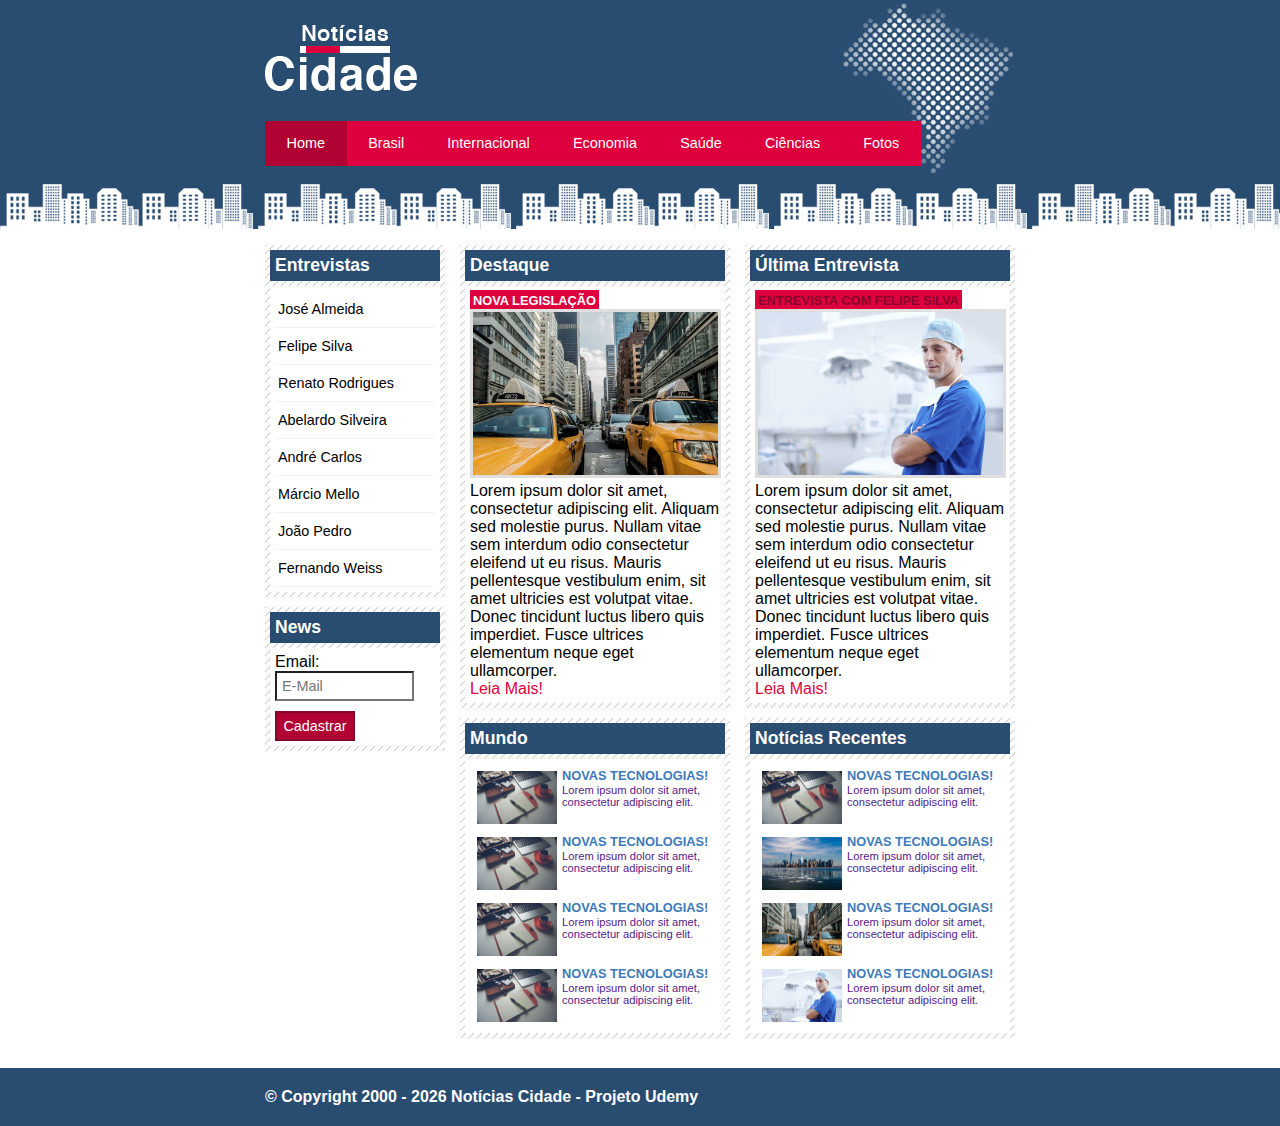
<file: index.html>
<!doctype html>
<html>

    <head>

        <title>Notícias Cidade - HOME</title>
        <meta charset="utf-8">

        <link rel="stylesheet" type="text/css" href="css/estilo.css">

    </head>

    <body id="tres-colunas" class="home">

        <!-- Início do Container -->
        <div id="container">

            <!-- Inicio do Topo -->
            <div id="Topo">
                <h1 class="logo">Notícias Cidade</h1>
                <ul id="navegacao">
                    <li><a id="home" href="index.html">Home</a></li>
                    <li><a id="brasil" href="brasil.html">Brasil</a></li>
                    <li><a id="internacional" href="internacional.html">Internacional</a></li>
                    <li><a id="economia" href="economia.html">Economia</a></li>
                    <li><a id="saude" href="saude.html">Saúde</a></li>
                    <li><a id="ciencias" href="ciencias.html">Ciências</a></li>
                    <li><a id="fotos" href="fotos.html">Fotos</a></li>
                </ul>
            </div>
            <!-- Fim do Topo -->
            
            <!-- Início do Conteúdo -->
            <div id="conteudo">

                <!-- Início do Primário -->
                <div id="primario">
                    <div class="caixa destaque">
                        <h2>Destaque</h2>
                        <div class="caixa-conteudo">
                            <h3>Nova Legislação</h3>
                            <img class="imagem-principal" src="imagens/taxi.jpg" width="100%">
                            <p>
                                Lorem ipsum dolor sit amet, consectetur 
                                adipiscing elit. Aliquam sed molestie purus. 
                                Nullam vitae sem interdum odio consectetur 
                                eleifend ut eu risus. Mauris pellentesque 
                                vestibulum enim, sit amet ultricies est volutpat 
                                vitae. Donec tincidunt luctus libero quis 
                                imperdiet. Fusce ultrices elementum neque eget 
                                ullamcorper.
                            </p>
                            <a class="leia-mais" href="nova-legislacao.html">Leia Mais!</a>
                        </div>  
                    </div>

                    <div class="caixa">
                        <h2>Mundo</h2>
                        <div class="caixa-conteudo">
                            <ul id="lista-noticias">
                                <li>
                                    <a href="">
                                        <img src="imagens/tecnologia.jpg" width="80">
                                        <h3>Novas Tecnologias!</h3>
                                        <p>
                                            Lorem ipsum dolor sit amet, 
                                            consectetur adipiscing elit. 
                                        </p>
                                    </a>
                                </li>
                                <li>
                                    <a href="">
                                        <img src="imagens/tecnologia.jpg" width="80">
                                        <h3>Novas Tecnologias!</h3>
                                        <p>
                                            Lorem ipsum dolor sit amet, 
                                            consectetur adipiscing elit. 
                                        </p>
                                    </a>
                                </li>
                                <li>
                                    <a href="">
                                        <img src="imagens/tecnologia.jpg" width="80">
                                        <h3>Novas Tecnologias!</h3>
                                        <p>
                                            Lorem ipsum dolor sit amet, 
                                            consectetur adipiscing elit. 
                                        </p>
                                    </a>
                                </li>
                                <li>
                                    <a href="">
                                        <img src="imagens/tecnologia.jpg" width="80">
                                        <h3>Novas Tecnologias!</h3>
                                        <p>
                                            Lorem ipsum dolor sit amet, 
                                            consectetur adipiscing elit.
                                        </p>
                                    </a>
                                </li>
                            </ul>
                        </div>  
                    </div>

                </div>
                <!-- Fim do Primário -->

                <!-- Início do Secundário -->
                <div id="secundario">

                    <div class="caixa entrevista">
                        <h2>Última Entrevista</h2>
                        <div class="caixa-conteudo">
                            <h3>Entrevista com Felipe Silva</h3>
                            <img class="imagem-principal" src="imagens/doutor.jpg" width="100%">
                            <p>
                                Lorem ipsum dolor sit amet, consectetur 
                                adipiscing elit. Aliquam sed molestie purus. 
                                Nullam vitae sem interdum odio consectetur 
                                eleifend ut eu risus. Mauris pellentesque 
                                vestibulum enim, sit amet ultricies est volutpat 
                                vitae. Donec tincidunt luctus libero quis 
                                imperdiet. Fusce ultrices elementum neque eget 
                                ullamcorper.
                            </p>
                            <a class="leia-mais" href="">Leia Mais!</a>
                        </div>

                    </div>

                    <div class="caixa">
                        <h2>Notícias Recentes</h2>
                        <div class="caixa-conteudo">
                            <ul id="lista-noticias">
                                <li>
                                    <a href="">
                                        <img src="imagens/tecnologia.jpg" width="80">
                                        <h3>Novas Tecnologias!</h3>
                                        <p>
                                            Lorem ipsum dolor sit amet, 
                                            consectetur adipiscing elit. 
                                        </p>
                                    </a>
                                </li>
                                <li>
                                    <a href="">
                                        <img src="imagens/cidade.jpg" width="80">
                                        <h3>Novas Tecnologias!</h3>
                                        <p>
                                            Lorem ipsum dolor sit amet, 
                                            consectetur adipiscing elit. 
                                        </p>
                                    </a>
                                </li>
                                <li>
                                    <a href="">
                                        <img src="imagens/taxi.jpg" width="80">
                                        <h3>Novas Tecnologias!</h3>
                                        <p>
                                            Lorem ipsum dolor sit amet, 
                                            consectetur adipiscing elit. 
                                        </p>
                                    </a>
                                </li>
                                <li>
                                    <a href="">
                                        <img src="imagens/doutor.jpg" width="80">
                                        <h3>Novas Tecnologias!</h3>
                                        <p>
                                            Lorem ipsum dolor sit amet, 
                                            consectetur adipiscing elit.
                                        </p>
                                    </a>
                                </li>
                            </ul>
                        </div>  
                    </div>

                </div>
                <!-- Fim do Secundário -->

                <!-- Início da Lateral -->
                <div id="lateral">
                    
                    <div class="caixa">
                        <h2>Entrevistas</h2>
                        <div class="caixa-conteudo">
                            <ul>
                                <li><a href="">José Almeida</a></li>
                                <li><a href="">Felipe Silva</a></li>
                                <li><a href="">Renato Rodrigues</a></li>
                                <li><a href="">Abelardo Silveira</a></li>
                                <li><a href="">André Carlos</a></li>
                                <li><a href="">Márcio Mello</a></li>
                                <li><a href="">João Pedro</a></li>
                                <li><a href="">Fernando Weiss</a></li>
                            </ul>
                        </div>
                    </div>

                    <div class="caixa">
                        <h2>News</h2>
                        <div class="caixa-conteudo">
                            <form>
                                <div>
                                    <label for="email">Email:</label>
                                    <input type="text" name="email" id="email" placeholder="E-Mail">
                                </div>
                                <div>
                                    <input class="submit" type="submit" value="Cadastrar">
                                </div>
                            </form>
                        </div>
                    </div>

                </div>
                <!-- Fim da Lateral-->

            </div>
            <!-- Fim do Conteúdo -->

        </div>
        <!-- Fim do Container -->

        <div id="rodape">
            <div id="copyright">
                <b>&copy; Copyright 2000 - 2026 Notícias Cidade - Projeto Udemy</b>
            </div>
        </div>

    </body>

</html>
</file>
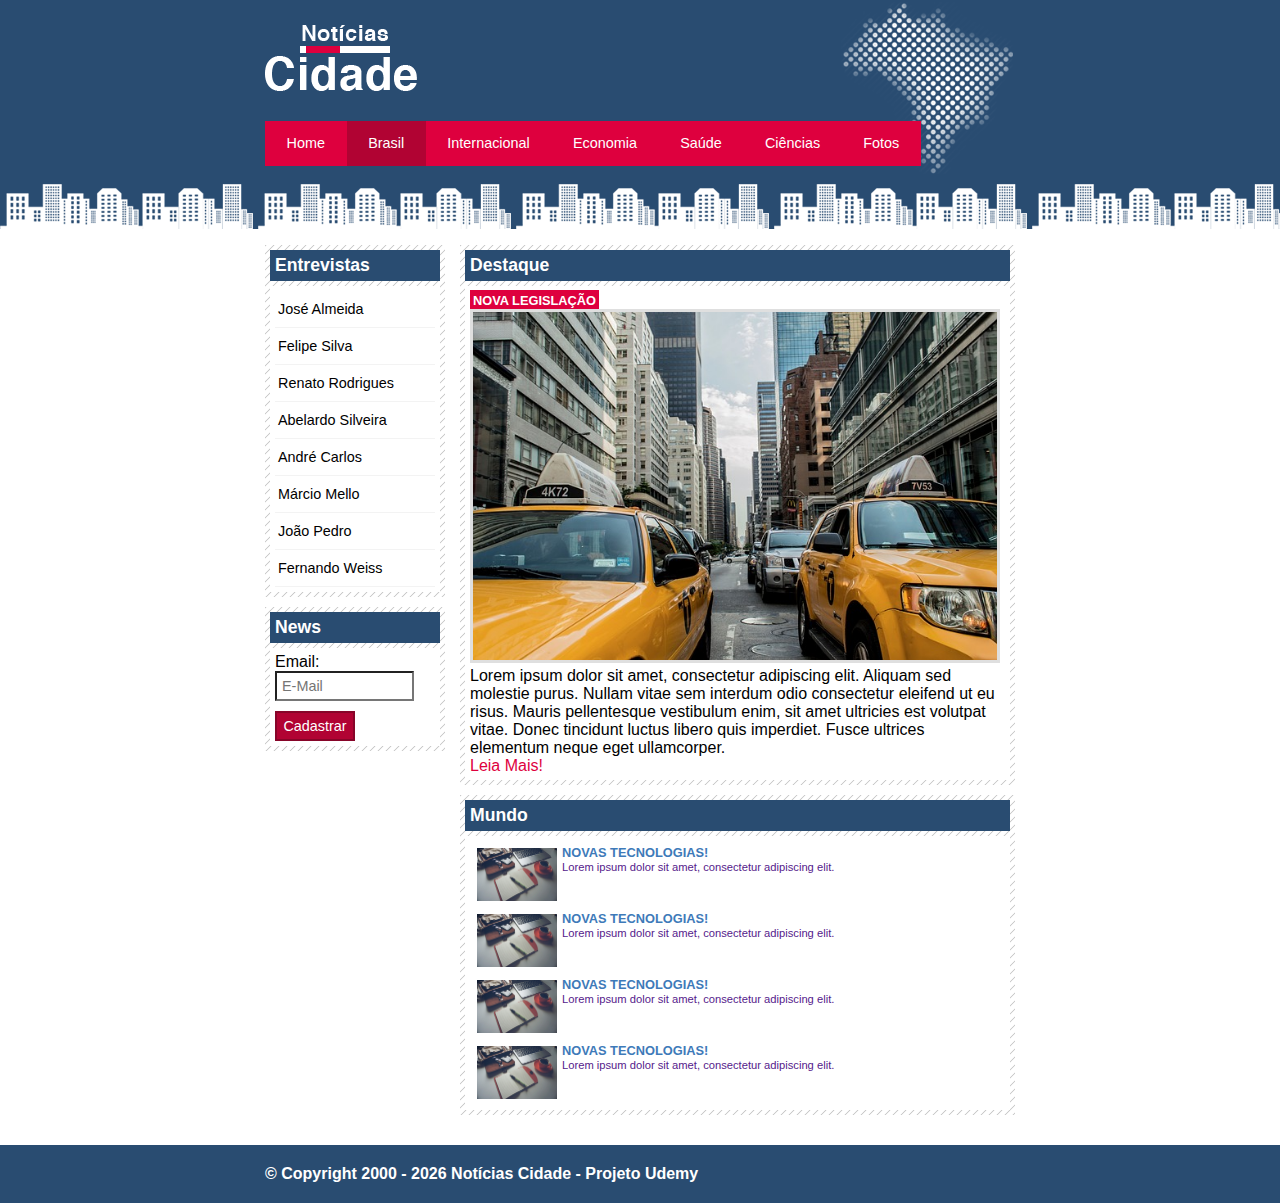
<file: brasil.html>
<!doctype html>
<html>

    <head>

        <title>Notícias Cidade - BRASIL</title>
        <meta charset="utf-8">

        <link rel="stylesheet" type="text/css" href="css/estilo.css">

    </head>

    <body id="duas-colunas" class="brasil">

        <!-- Início do Container -->
        <div id="container">

            <!-- Início do Topo -->
            <div id="Topo">
                <h1 class="logo">Notícias Cidade</h1>
                <ul id="navegacao">
                    <li><a id="home" href="index.html">Home</a></li>
                    <li><a id="brasil" href="brasil.html">Brasil</a></li>
                    <li><a id="internacional" href="internacional.html">Internacional</a></li>
                    <li><a id="economia" href="economia.html">Economia</a></li>
                    <li><a id="saude" href="saude.html">Saúde</a></li>
                    <li><a id="ciencias" href="ciencias.html">Ciências</a></li>
                    <li><a id="fotos" href="fotos.html">Fotos</a></li>
                </ul>
            </div>
            <!-- Fim do Topo -->

            <!-- Início do Conteúdo -->
            <div id="conteudo">

                <!-- Início do Primário -->
                <div id="primario">
                    <div class="caixa destaque">
                        <h2>Destaque</h2>
                        <div class="caixa-conteudo">
                            <h3>Nova Legislação</h3>
                            <img class="imagem-principal" src="imagens/taxi.jpg" width="100%">
                            <p>
                                Lorem ipsum dolor sit amet, consectetur 
                                adipiscing elit. Aliquam sed molestie purus. 
                                Nullam vitae sem interdum odio consectetur 
                                eleifend ut eu risus. Mauris pellentesque 
                                vestibulum enim, sit amet ultricies est volutpat 
                                vitae. Donec tincidunt luctus libero quis 
                                imperdiet. Fusce ultrices elementum neque eget 
                                ullamcorper.
                            </p>
                            <a class="leia-mais" href="nova-legislacao.html">Leia Mais!</a>
                        </div>  
                    </div>

                    <div class="caixa">
                        <h2>Mundo</h2>
                        <div class="caixa-conteudo">
                            <ul id="lista-noticias">
                                <li>
                                    <a href="">
                                        <img src="imagens/tecnologia.jpg" width="80">
                                        <h3>Novas Tecnologias!</h3>
                                        <p>
                                            Lorem ipsum dolor sit amet, 
                                            consectetur adipiscing elit. 
                                        </p>
                                    </a>
                                </li>
                                <li>
                                    <a href="">
                                        <img src="imagens/tecnologia.jpg" width="80">
                                        <h3>Novas Tecnologias!</h3>
                                        <p>
                                            Lorem ipsum dolor sit amet, 
                                            consectetur adipiscing elit. 
                                        </p>
                                    </a>
                                </li>
                                <li>
                                    <a href="">
                                        <img src="imagens/tecnologia.jpg" width="80">
                                        <h3>Novas Tecnologias!</h3>
                                        <p>
                                            Lorem ipsum dolor sit amet, 
                                            consectetur adipiscing elit. 
                                        </p>
                                    </a>
                                </li>
                                <li>
                                    <a href="">
                                        <img src="imagens/tecnologia.jpg" width="80">
                                        <h3>Novas Tecnologias!</h3>
                                        <p>
                                            Lorem ipsum dolor sit amet, 
                                            consectetur adipiscing elit.
                                        </p>
                                    </a>
                                </li>
                            </ul>
                        </div>  
                    </div>

                </div>
                <!-- Fim do Primário -->

                <!-- Início da Lateral -->
                <div id="lateral">
                    
                    <div class="caixa">
                        <h2>Entrevistas</h2>
                        <div class="caixa-conteudo">
                            <ul>
                                <li><a href="">José Almeida</a></li>
                                <li><a href="">Felipe Silva</a></li>
                                <li><a href="">Renato Rodrigues</a></li>
                                <li><a href="">Abelardo Silveira</a></li>
                                <li><a href="">André Carlos</a></li>
                                <li><a href="">Márcio Mello</a></li>
                                <li><a href="">João Pedro</a></li>
                                <li><a href="">Fernando Weiss</a></li>
                            </ul>
                        </div>
                    </div>

                    <div class="caixa">
                        <h2>News</h2>
                        <div class="caixa-conteudo">
                            <form>
                                <div>
                                    <label for="email">Email:</label>
                                    <input type="text" name="email" id="email" placeholder="E-Mail">
                                </div>
                                <div>
                                    <input class="submit" type="submit" value="Cadastrar">
                                </div>
                            </form>
                        </div>
                    </div>

                </div>
                <!-- Fim da Lateral-->

            </div>
            <!-- Fim do Conteúdo -->

        </div>
        <!-- Fim do Container -->

        <div id="rodape">
            <div id="copyright">
                <b>&copy; Copyright 2000 - 2026 Notícias Cidade - Projeto Udemy</b>
            </div>
        </div>

    </body>

</html>
</file>
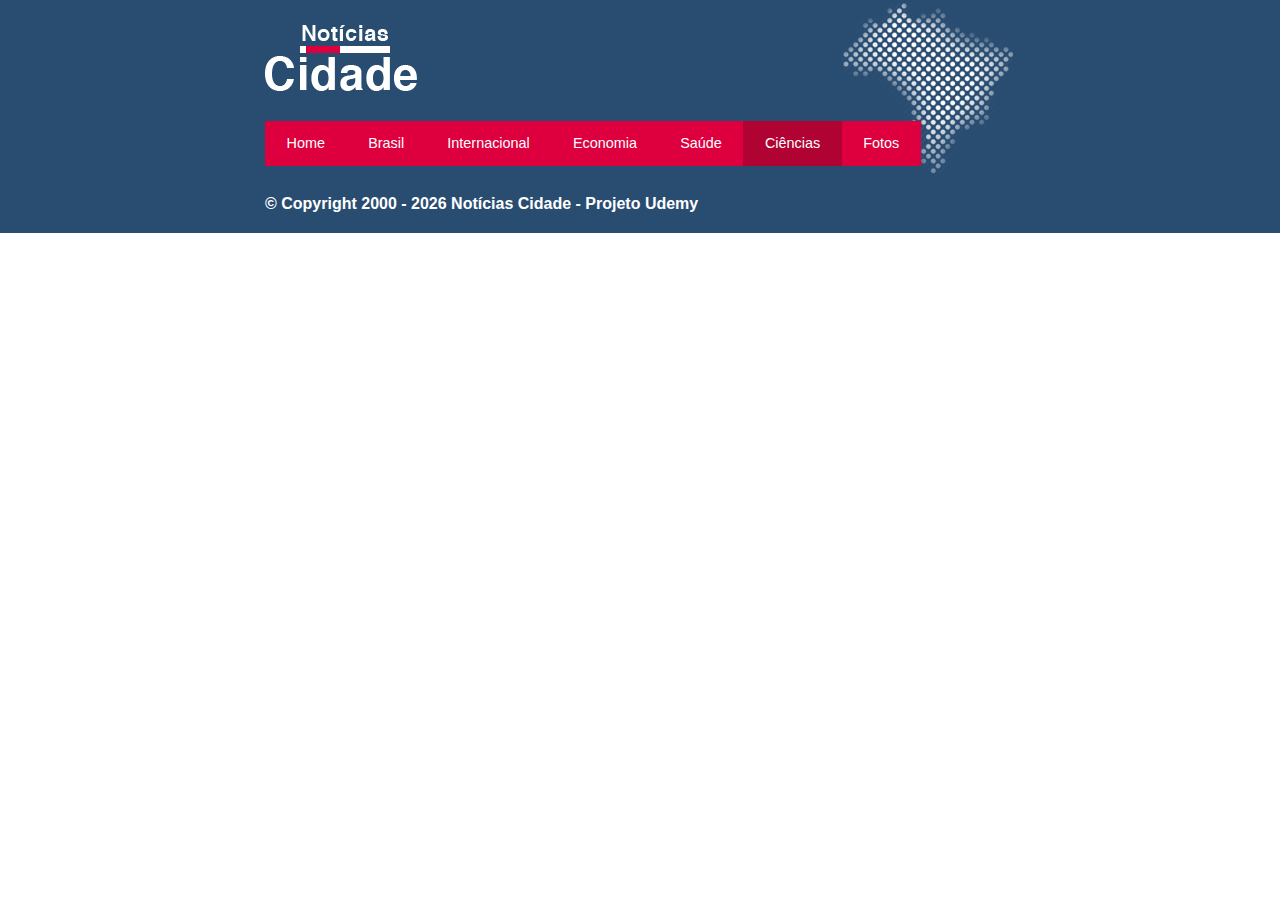
<file: ciencias.html>
<!doctype html>
<html>

    <head>

        <title>Notícias Cidade - CIÊNCIAS</title>
        <meta charset="utf-8">

        <link rel="stylesheet" type="text/css" href="css/estilo.css">

    </head>

    <body class="ciencias">

        <!-- Início do Container -->
        <div id="container">
            <div id="Topo">
                <h1 class="logo">Notícias Cidade</h1>
                <ul id="navegacao">
                    <li><a id="home" href="index.html">Home</a></li>
                    <li><a id="brasil" href="brasil.html">Brasil</a></li>
                    <li><a id="internacional" href="internacional.html">Internacional</a></li>
                    <li><a id="economia" href="economia.html">Economia</a></li>
                    <li><a id="saude" href="saude.html">Saúde</a></li>
                    <li><a id="ciencias" href="ciencias.html">Ciências</a></li>
                    <li><a id="fotos" href="fotos.html">Fotos</a></li>
                </ul>
            </div>
        </div>
        <!-- Fim do Container -->

        <div id="rodape">
            <div id="copyright">
                <b>&copy; Copyright 2000 - 2026 Notícias Cidade - Projeto Udemy</b>
            </div>
        </div>

    </body>

</html>
</file>
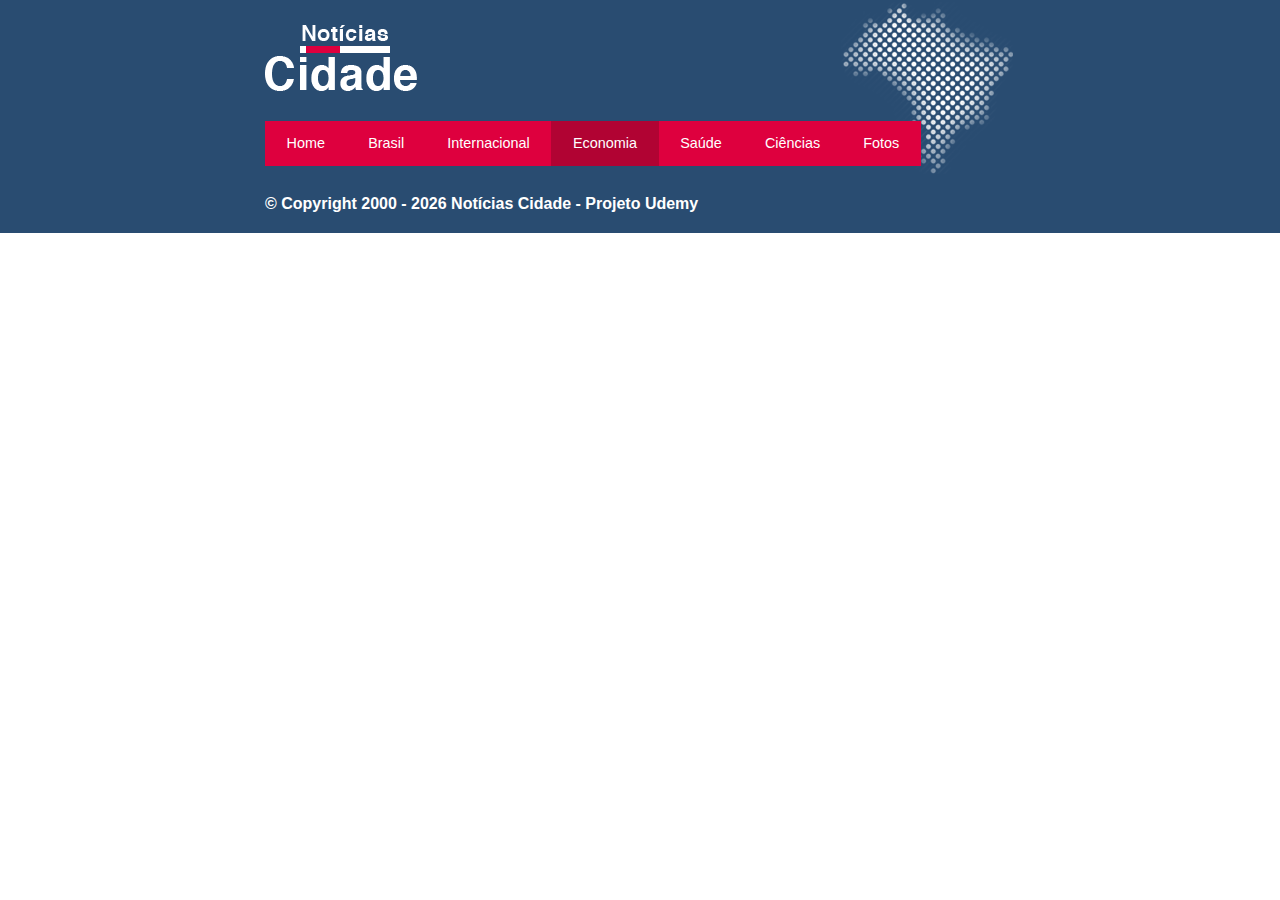
<file: economia.html>
<!doctype html>
<html>

    <head>

        <title>Notícias Cidade - ECONOMIA</title>
        <meta charset="utf-8">

        <link rel="stylesheet" type="text/css" href="css/estilo.css">

    </head>

    <body class="economia">

        <!-- Início do Container -->
        <div id="container">
            <div id="Topo">
                <h1 class="logo">Notícias Cidade</h1>
                <ul id="navegacao">
                    <li><a id="home" href="index.html">Home</a></li>
                    <li><a id="brasil" href="brasil.html">Brasil</a></li>
                    <li><a id="internacional" href="internacional.html">Internacional</a></li>
                    <li><a id="economia" href="economia.html">Economia</a></li>
                    <li><a id="saude" href="saude.html">Saúde</a></li>
                    <li><a id="ciencias" href="ciencias.html">Ciências</a></li>
                    <li><a id="fotos" href="fotos.html">Fotos</a></li>
                </ul>
            </div>
        </div>
        <!-- Fim do Container -->

        <div id="rodape">
            <div id="copyright">
                <b>&copy; Copyright 2000 - 2026 Notícias Cidade - Projeto Udemy</b>
            </div>
        </div>

    </body>

</html>
</file>
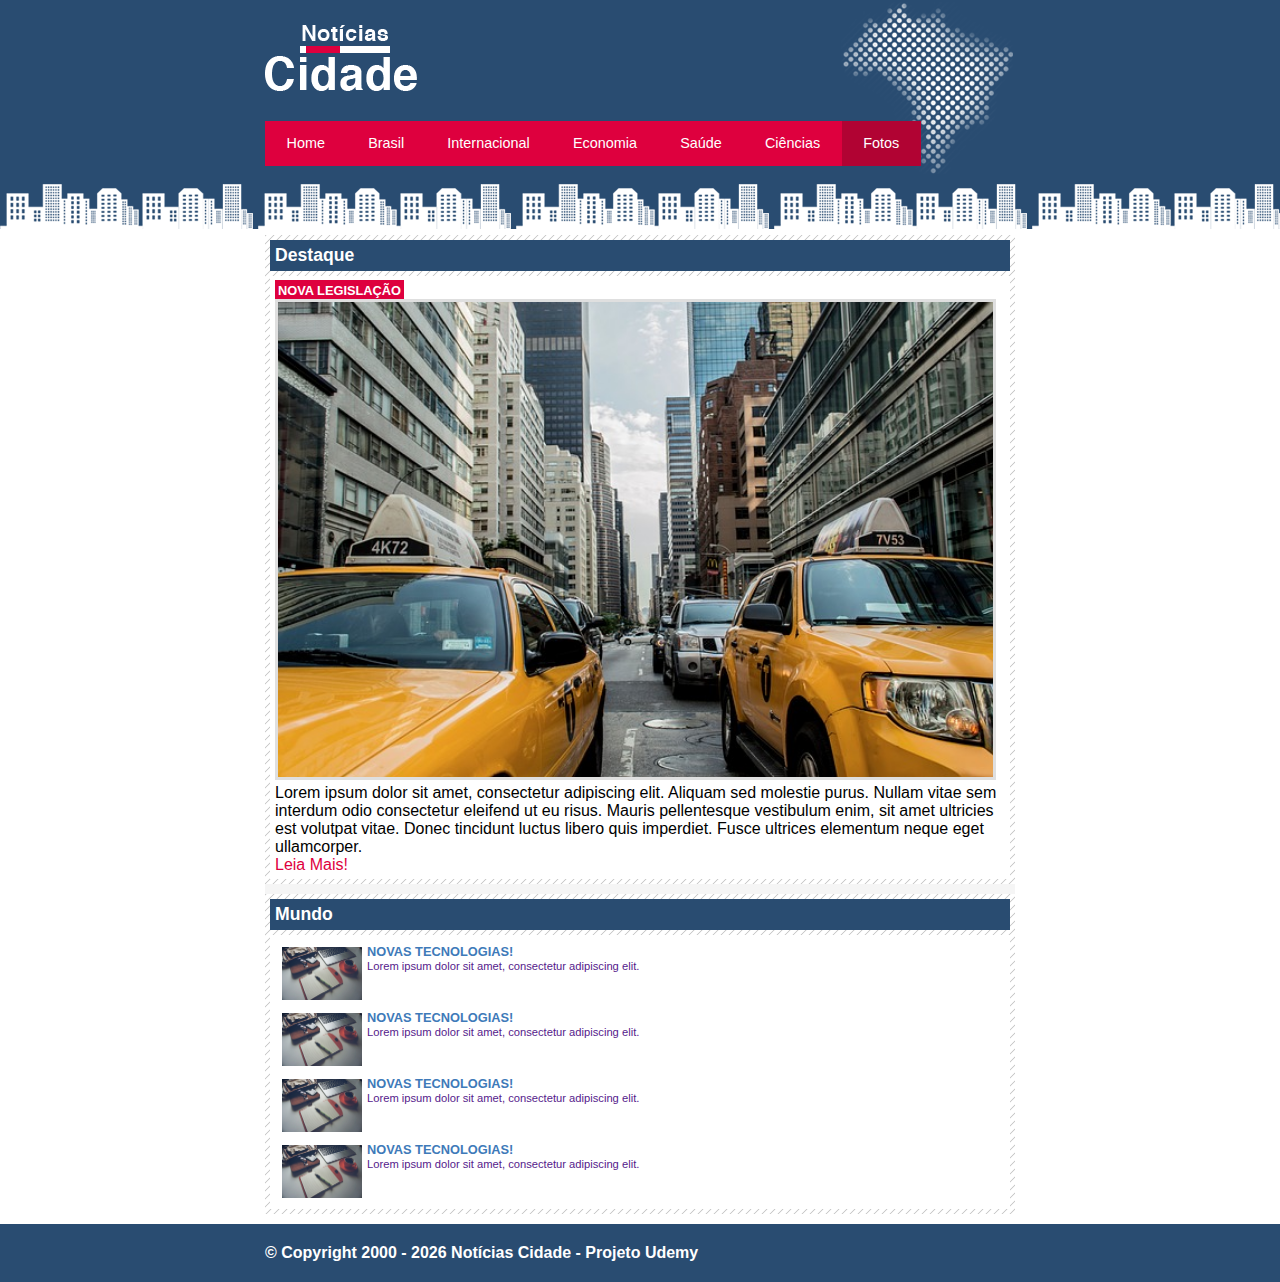
<file: fotos.html>
<!doctype html>
<html>

    <head>

        <title>Notícias Cidade - FOTOS</title>
        <meta charset="utf-8">

        <link rel="stylesheet" type="text/css" href="css/estilo.css">

    </head>

    <body id="uma-coluna" class="fotos">

        <!-- Início do Container -->
        <div id="container">

            <!-- Início do Topo -->
            <div id="Topo">
                <h1 class="logo">Notícias Cidade</h1>
                <ul id="navegacao">
                    <li><a id="home" href="index.html">Home</a></li>
                    <li><a id="brasil" href="brasil.html">Brasil</a></li>
                    <li><a id="internacional" href="internacional.html">Internacional</a></li>
                    <li><a id="economia" href="economia.html">Economia</a></li>
                    <li><a id="saude" href="saude.html">Saúde</a></li>
                    <li><a id="ciencias" href="ciencias.html">Ciências</a></li>
                    <li><a id="fotos" href="fotos.html">Fotos</a></li>
                </ul>
            </div>
            <!-- Fim do Topo -->

            <!-- Início do Conteúdo -->
            <div id="conteudo">

                <!-- Início do Primário -->
                <div id="primario">
                    <div class="caixa destaque">
                        <h2>Destaque</h2>
                        <div class="caixa-conteudo">
                            <h3>Nova Legislação</h3>
                            <img class="imagem-principal" src="imagens/taxi.jpg" width="100%">
                            <p>
                                Lorem ipsum dolor sit amet, consectetur 
                                adipiscing elit. Aliquam sed molestie purus. 
                                Nullam vitae sem interdum odio consectetur 
                                eleifend ut eu risus. Mauris pellentesque 
                                vestibulum enim, sit amet ultricies est volutpat 
                                vitae. Donec tincidunt luctus libero quis 
                                imperdiet. Fusce ultrices elementum neque eget 
                                ullamcorper.
                            </p>
                            <a class="leia-mais" href="nova-legislacao.html">Leia Mais!</a>
                        </div>  
                    </div>

                    <div class="caixa">
                        <h2>Mundo</h2>
                        <div class="caixa-conteudo">
                            <ul id="lista-noticias">
                                <li>
                                    <a href="">
                                        <img src="imagens/tecnologia.jpg" width="80">
                                        <h3>Novas Tecnologias!</h3>
                                        <p>
                                            Lorem ipsum dolor sit amet, 
                                            consectetur adipiscing elit. 
                                        </p>
                                    </a>
                                </li>
                                <li>
                                    <a href="">
                                        <img src="imagens/tecnologia.jpg" width="80">
                                        <h3>Novas Tecnologias!</h3>
                                        <p>
                                            Lorem ipsum dolor sit amet, 
                                            consectetur adipiscing elit. 
                                        </p>
                                    </a>
                                </li>
                                <li>
                                    <a href="">
                                        <img src="imagens/tecnologia.jpg" width="80">
                                        <h3>Novas Tecnologias!</h3>
                                        <p>
                                            Lorem ipsum dolor sit amet, 
                                            consectetur adipiscing elit. 
                                        </p>
                                    </a>
                                </li>
                                <li>
                                    <a href="">
                                        <img src="imagens/tecnologia.jpg" width="80">
                                        <h3>Novas Tecnologias!</h3>
                                        <p>
                                            Lorem ipsum dolor sit amet, 
                                            consectetur adipiscing elit.
                                        </p>
                                    </a>
                                </li>
                            </ul>
                        </div>  
                    </div>

                </div>
                <!-- Fim do Primário -->

            </div>
            <!-- Fim do Conteúdo -->

        </div>
        <!-- Fim do Container -->

        <div id="rodape">
            <div id="copyright">
                <b>&copy; Copyright 2000 - 2026 Notícias Cidade - Projeto Udemy</b>
            </div>
        </div>

    </body>

</html>
</file>
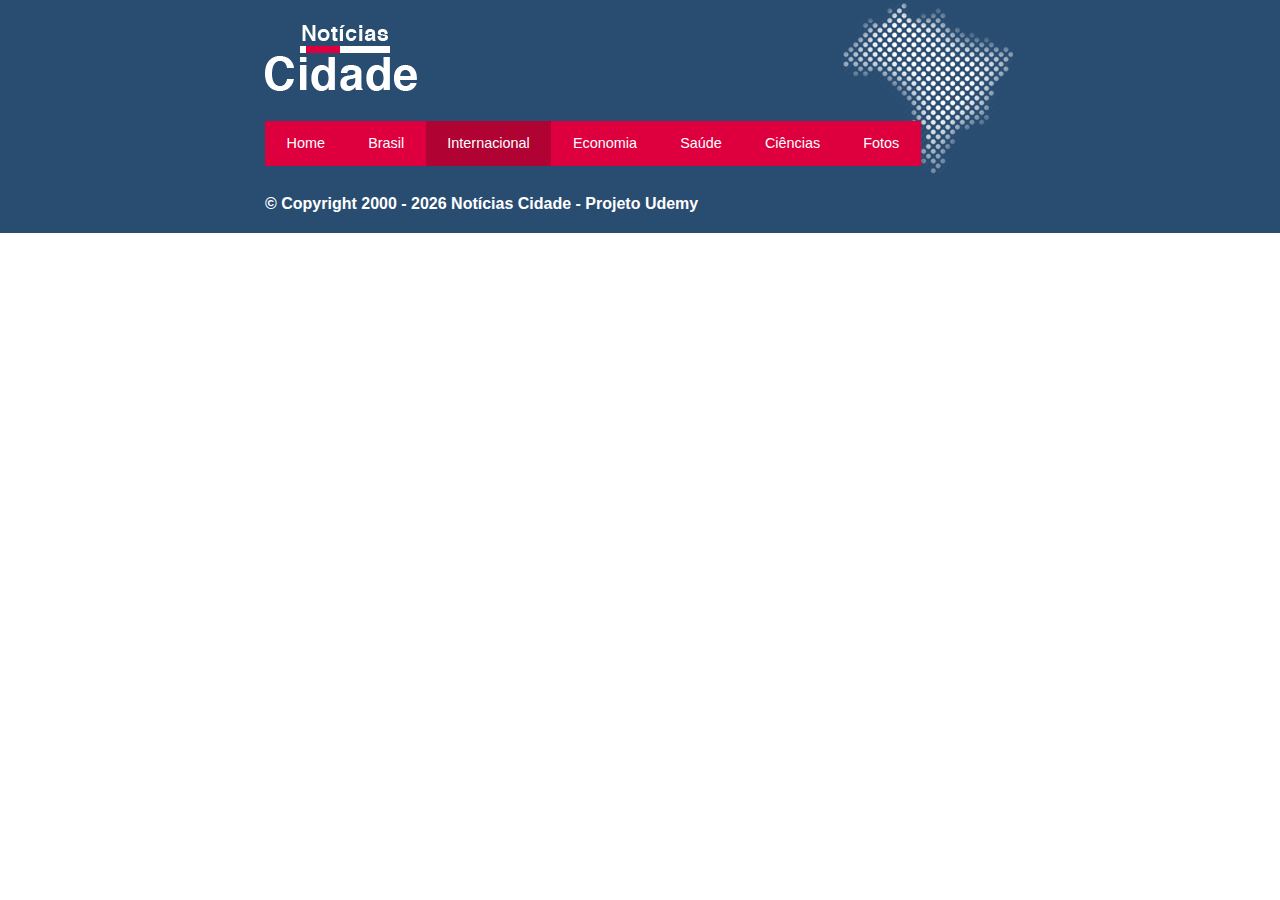
<file: internacional.html>
<!doctype html>
<html>

    <head>

        <title>Notícias Cidade - INTERNACIONAL</title>
        <meta charset="utf-8">

        <link rel="stylesheet" type="text/css" href="css/estilo.css">

    </head>

    <body class="internacional">

        <!-- Início do Container -->
        <div id="container">
            <div id="Topo">
                <h1 class="logo">Notícias Cidade</h1>
                <ul id="navegacao">
                    <li><a id="home" href="index.html">Home</a></li>
                    <li><a id="brasil" href="brasil.html">Brasil</a></li>
                    <li><a id="internacional" href="internacional.html">Internacional</a></li>
                    <li><a id="economia" href="economia.html">Economia</a></li>
                    <li><a id="saude" href="saude.html">Saúde</a></li>
                    <li><a id="ciencias" href="ciencias.html">Ciências</a></li>
                    <li><a id="fotos" href="fotos.html">Fotos</a></li>
                </ul>
            </div>
        </div>
        <!-- Fim do Container -->

        <div id="rodape">
            <div id="copyright">
                <b>&copy; Copyright 2000 - 2026 Notícias Cidade - Projeto Udemy</b>
            </div>
        </div>

    </body>

</html>
</file>
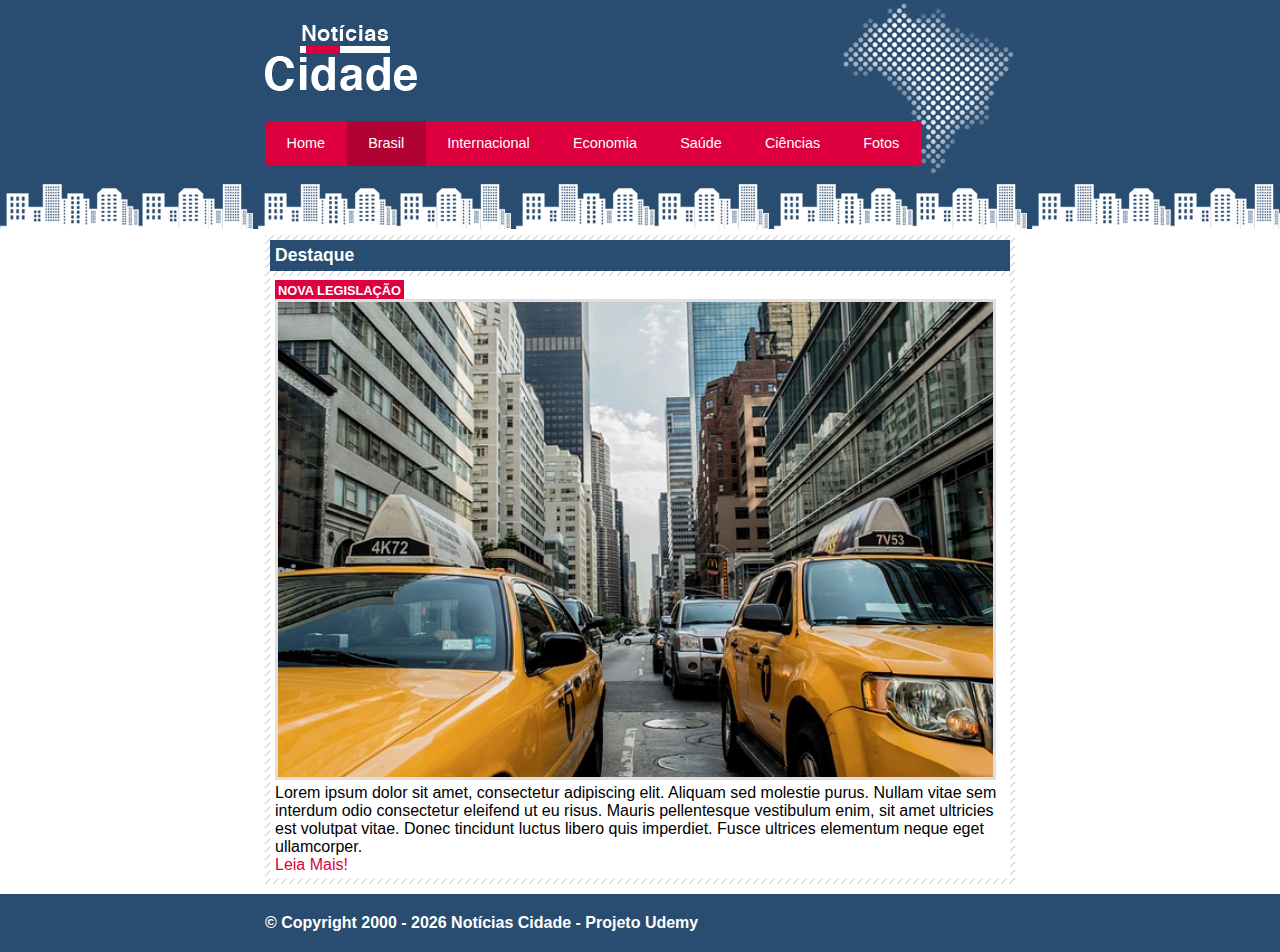
<file: nova-legislacao.html>
<!doctype html>
<html>

    <head>

        <title>Notícias Cidade - FOTOS</title>
        <meta charset="utf-8">

        <link rel="stylesheet" type="text/css" href="css/estilo.css">

    </head>

    <body id="uma-coluna" class="brasil">

        <!-- Início do Container -->
        <div id="container">

            <!-- Início do Topo -->
            <div id="Topo">
                <h1 class="logo">Notícias Cidade</h1>
                <ul id="navegacao">
                    <li><a id="home" href="index.html">Home</a></li>
                    <li><a id="brasil" href="brasil.html">Brasil</a></li>
                    <li><a id="internacional" href="internacional.html">Internacional</a></li>
                    <li><a id="economia" href="economia.html">Economia</a></li>
                    <li><a id="saude" href="saude.html">Saúde</a></li>
                    <li><a id="ciencias" href="ciencias.html">Ciências</a></li>
                    <li><a id="fotos" href="fotos.html">Fotos</a></li>
                </ul>
            </div>
            <!-- Fim do Topo -->

            <!-- Início do Conteúdo -->
            <div id="conteudo">

                <!-- Início do Primário -->
                <div id="primario">
                    <div class="caixa destaque">
                        <h2>Destaque</h2>
                        <div class="caixa-conteudo">
                            <h3>Nova Legislação</h3>
                            <img class="imagem-principal" src="imagens/taxi.jpg" width="100%">
                            <p>
                                Lorem ipsum dolor sit amet, consectetur 
                                adipiscing elit. Aliquam sed molestie purus. 
                                Nullam vitae sem interdum odio consectetur 
                                eleifend ut eu risus. Mauris pellentesque 
                                vestibulum enim, sit amet ultricies est volutpat 
                                vitae. Donec tincidunt luctus libero quis 
                                imperdiet. Fusce ultrices elementum neque eget 
                                ullamcorper.
                            </p>
                            <a class="leia-mais" href="">Leia Mais!</a>
                        </div>  
                    </div>

                </div>
                <!-- Fim do Primário -->

            </div>
            <!-- Fim do Conteúdo -->

        </div>
        <!-- Fim do Container -->

        <div id="rodape">
            <div id="copyright">
                <b>&copy; Copyright 2000 - 2026 Notícias Cidade - Projeto Udemy</b>
            </div>
        </div>

    </body>

</html>
</file>
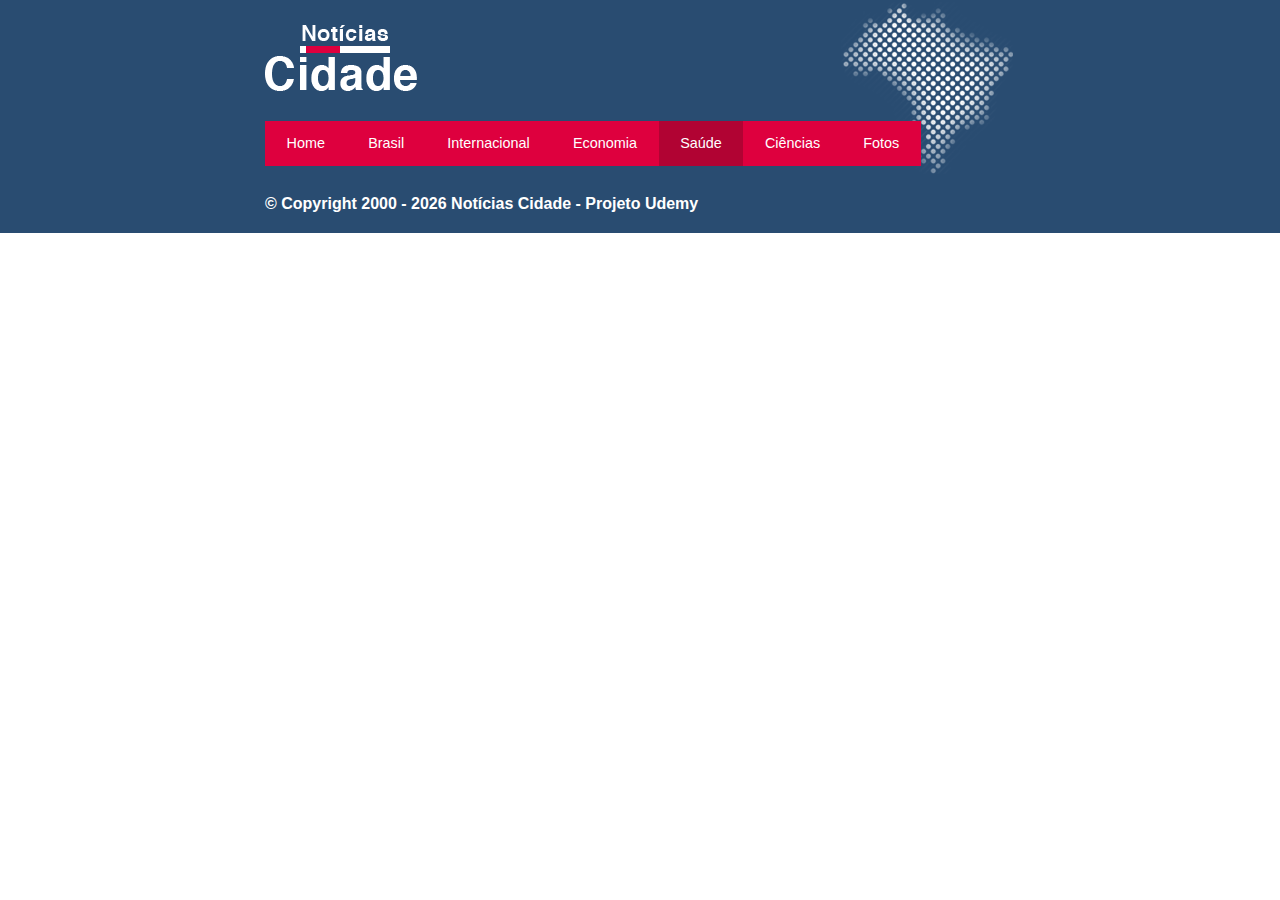
<file: saude.html>
<!doctype html>
<html>

    <head>

        <title>Notícias Cidade - SAÚDE</title>
        <meta charset="utf-8">

        <link rel="stylesheet" type="text/css" href="css/estilo.css">

    </head>

    <body class="saude">

        <!-- Início do Container -->
        <div id="container">
            <div id="Topo">
                <h1 class="logo">Notícias Cidade</h1>
                <ul id="navegacao">
                    <li><a id="home" href="index.html">Home</a></li>
                    <li><a id="brasil" href="brasil.html">Brasil</a></li>
                    <li><a id="internacional" href="internacional.html">Internacional</a></li>
                    <li><a id="economia" href="economia.html">Economia</a></li>
                    <li><a id="saude" href="saude.html">Saúde</a></li>
                    <li><a id="ciencias" href="ciencias.html">Ciências</a></li>
                    <li><a id="fotos" href="fotos.html">Fotos</a></li>
                </ul>
            </div>
        </div>
        <!-- Fim do Container -->

        <div id="rodape">
            <div id="copyright">
                <b>&copy; Copyright 2000 - 2026 Notícias Cidade - Projeto Udemy</b>
            </div>
        </div>

    </body>

</html>
</file>
<file: css/estilo.css>
/* Estrutura do Site */
*{
    margin: 0;
    padding: 0;
}

body{
    font-family: "Trebuchet MS", Helvetica, sans-serif;
    background: #fff url(../imagens/fundo.png) repeat-x;
}

#container{
    width: 750px;
    margin: 0 auto;
}

#Topo{
    height: 150px;
    background: url(../imagens/detalhe-topo.png) no-repeat right top;
    padding-top: 25px;
}

.logo{
    width: 152px;
    height: 66px;
    background: url(../imagens/logo.png) no-repeat center;
    text-indent: -3000px;
}

#conteudo{
    margin-top: 60px;
    background: #f5f5f5;
}

.caixa{
    margin: 10px 0;
    padding: 5px;
    background: #f3f3f3 url(../imagens/fundo-caixa.png);
}

h2{
    font-size: 1.1em;
    background: #294c71;
    color: #fff;
    padding: 5px;
}

.caixa-conteudo{
    background: #fff;
    padding: 5px;
    margin-top: 5px;
}

#rodape{
    background: #294c71;
    padding: 20px;
    clear: both;
}

#copyright{
    width: 750px;
    margin: 0 auto;
    color: #fff;
}

/* Barra de Navegação */
ul{
    margin: 0;
    padding: 0;
    list-style: none;
}

#Topo ul{
    margin-top: 30px;
    background: #de003e;
    float: left;
}

#Topo ul li{
    float: left;
}

#Topo ul li a{
    font-size: 0.9em;
    display: block;
    padding: 0.5em 1.5em;
    line-height: 2.1em;
    text-decoration: none;
    color: #fff;
}

#Topo ul li a:hover{
    color: #69001d;
}

body.home #navegacao a#home,
body.brasil #navegacao a#brasil,
body.internacional #navegacao a#internacional,
body.economia #navegacao a#economia,
body.saude #navegacao a#saude,
body.ciencias #navegacao a#ciencias,
body.fotos #navegacao a#fotos{
    color: #fff;
    background: #b10333;
    cursor: text;
}

/* Menus Laterais */

#lateral ul a{
    font-size: 0.9em;
    padding: 3px;
    display: block;
    line-height: 30px;
    color: #000;
    text-decoration: none;
    border-bottom: 1px solid #f3f3f3;
}

#lateral ul a:hover{
    background: #f9f9f9 url(../imagens/marcador.png) no-repeat left center;
    padding-left: 20px;
    color: #a1a1a1;
}

label{
    display: block;
    cursor: pointer;
}

input{
    padding: 5px;
    width: 125px;
    font-size: 0.9em;
    background-color: #fff;
}

input.submit{
    width: 80px;
    color: #fff;
    background-color: #b10333;
    border: 2px solid #870529;
    padding: 5px;
    margin-top: 10px;
}

/* Menu Principal */

img.imagem-principal{
    border: 3px solid #dfdfdf;
    width: 98%;
}

h3{
    text-transform: uppercase;
    display: inline;
    font-size: 0.8em;
    padding: 3px;
}

.destaque h3{
    background: #de003e;
    color: #fff;
}

.entrevista h3{
    background: #de003e;
    color: #870529;
}

a.leia-mais{
    color:#de003e;
    text-decoration: none;
}

a:hover.leia-mais{
    background: #de003e;
    color: #fff;
}

/* Lista de Notícias */

#lista-noticias li{
    padding: 2px;
    border-bottom: 1px solida #ccc;
    height: 62px;
}

#lista-noticias li a img{
    float: left;
    margin: 5px;
}

#lista-noticias li a{
    text-decoration: none;
}

#lista-noticias li h3{
    font-size: 0.8em;
    padding: 0;
    color: #3e7ab9;
}

#lista-noticias li p{
    font-size: 0.7em;
}

#lista-noticias li:hover{
    background: #eee;
    cursor: pointer;
}

/* Layout - Home - 3 Colunas */

#tres-colunas #primario{
    width: 270px;
    float: left;
    margin: 0 0 20px 195px;
}

#secundario{
    width: 270px;
    float: left;
    margin: 0 0 20px 15px;
}

#lateral{
    width: 180px;
    float: left;
    margin: 0 0 20px -750px;
}

/* Layout - Brasil - 2 Colunas */

#duas-colunas #primario{
    width: 555px;
    float: left;
    margin: 0 0 20px 195px;
}

/* Layout - Fotos - 1 Coluna */

#uma-colunas #primario{
    width: 750px;
    float: left;
    margin: 0 0 20px 0px;
}
</file>
